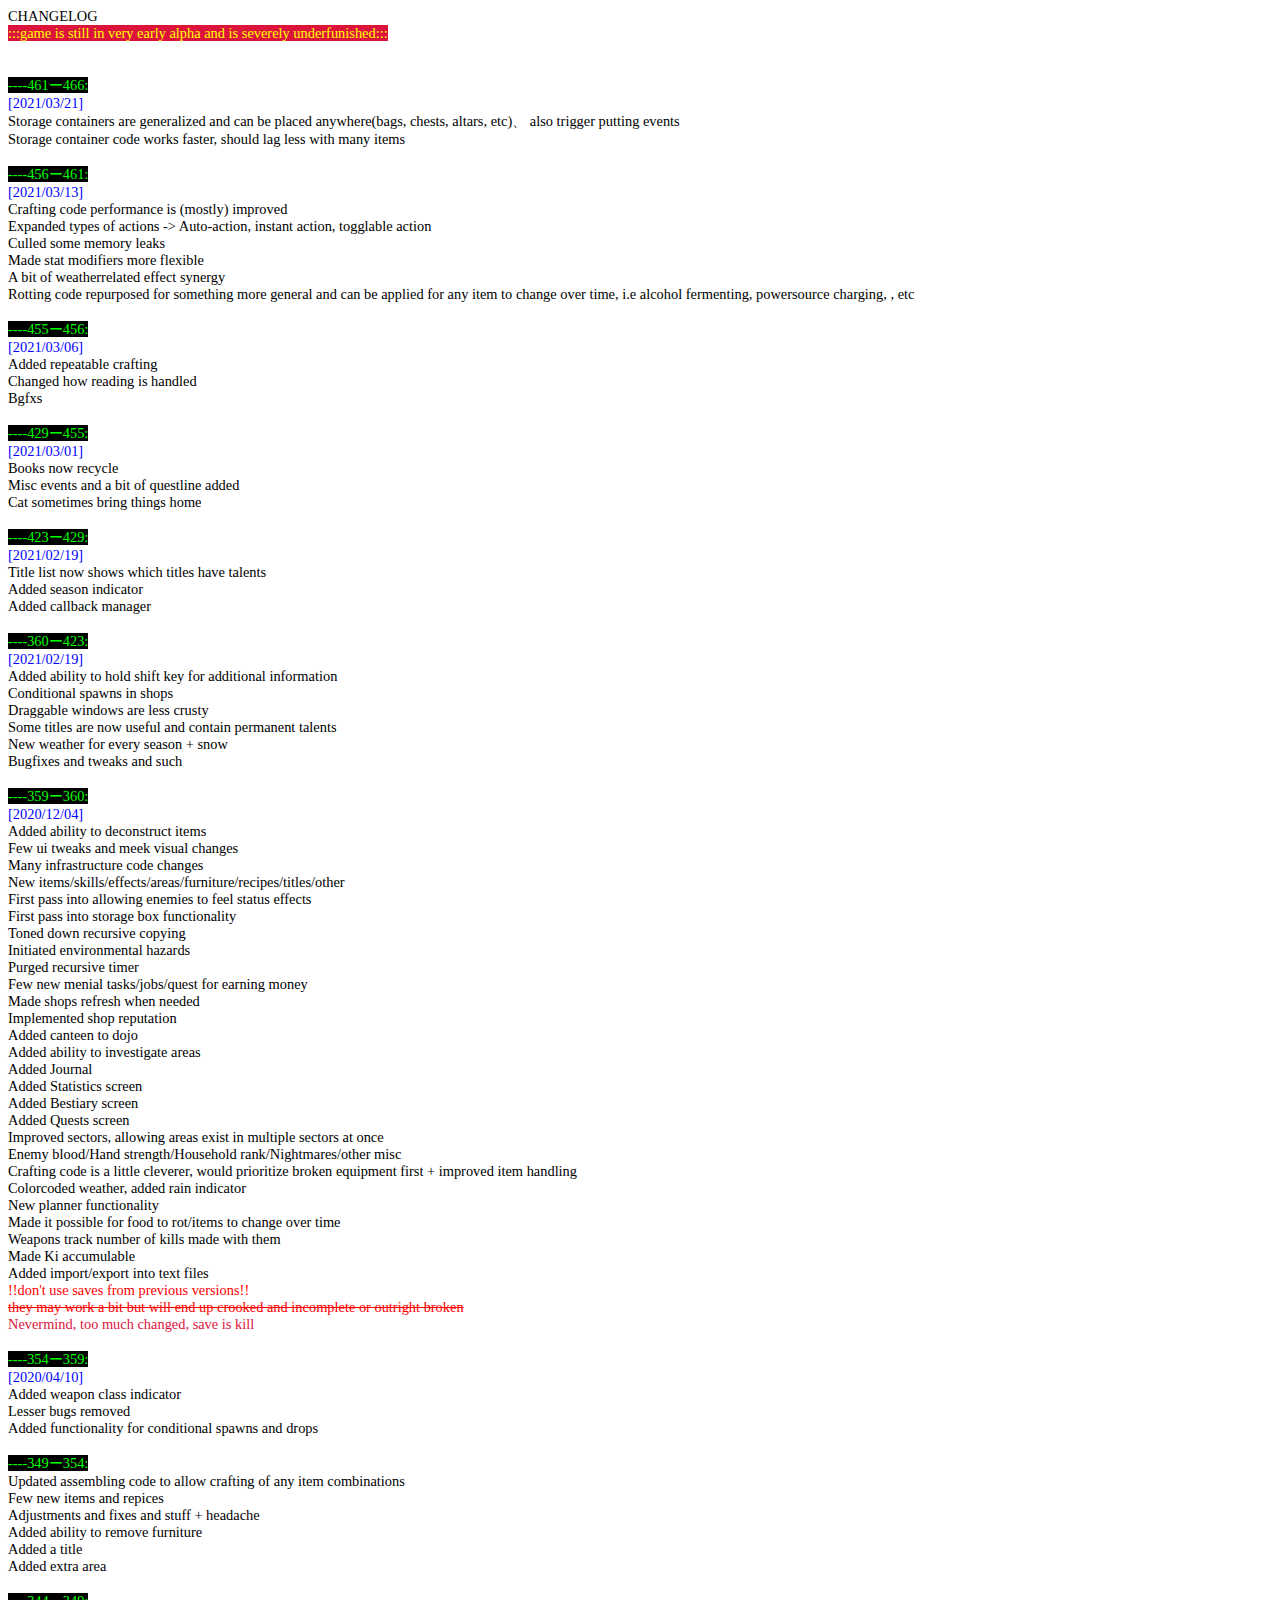
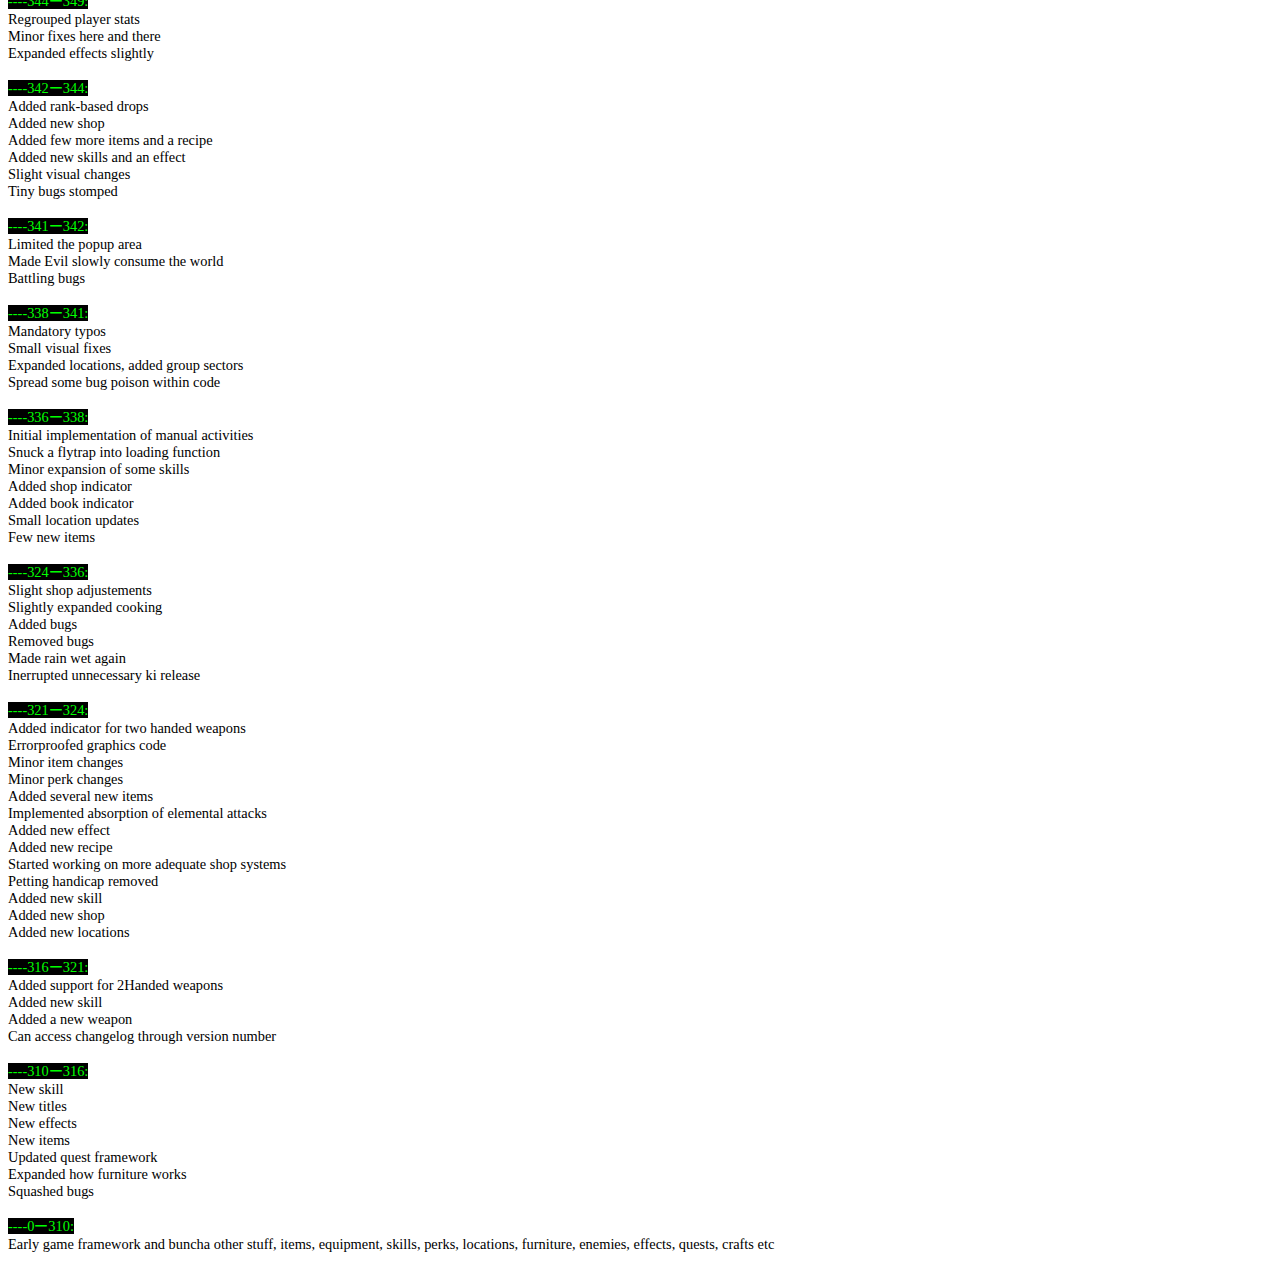
<file: changelog/changelog.html>
<html>
<meta charset="UTF-8"/>
<head>
    <style>
        @supports (-moz-appearance:none) {html{line-height:.88em}}
    </style>
</head>
<body style='font-family:MS Gothic;font-size:.9em'>
CHANGELOG<br>
<span style="color:yellow;background-color:crimson">:::game is still in very early alpha and is severely underfunished:::</span><br>
<br><br>
<span style="color:lime;background-color:black">----461ー466:</span><br>
<span style="color:blue">[2021/03/21]</span><br>
Storage containers are generalized and can be placed anywhere(bags, chests, altars, etc)、 also trigger putting events<br>
Storage container code works faster, should lag less with many items<br>
<br>
<span style="color:lime;background-color:black">----456ー461:</span><br>
<span style="color:blue">[2021/03/13]</span><br>
Crafting code performance is (mostly) improved<br>
Expanded types of actions -> Auto-action, instant action, togglable action<br>
Culled some memory leaks<br>
Made stat modifiers more flexible<br>
A bit of weatherrelated effect synergy<br>
Rotting code repurposed for something more general and can be applied for any item to change over time, i.e alcohol fermenting, powersource charging, , etc<br>
<br>
<span style="color:lime;background-color:black">----455ー456:</span><br>
<span style="color:blue">[2021/03/06]</span><br>
Added repeatable crafting<br>
Changed how reading is handled<br>
Bgfxs<br>
<br>
<span style="color:lime;background-color:black">----429ー455:</span><br>
<span style="color:blue">[2021/03/01]</span><br>
Books now recycle<br>
Misc events and a bit of questline added<br>
Cat sometimes bring things home<br>
<br>
<span style="color:lime;background-color:black">----423ー429:</span><br>
<span style="color:blue">[2021/02/19]</span><br>
Title list now shows which titles have talents<br>
Added season indicator<br>
Added callback manager<br>
<br>
<span style="color:lime;background-color:black">----360ー423:</span><br>
<span style="color:blue">[2021/02/19]</span><br>
Added ability to hold shift key for additional information<br>
Conditional spawns in shops<br>
Draggable windows are less crusty<br>
Some titles are now useful and contain permanent talents<br>
New weather for every season + snow<br>
Bugfixes and tweaks and such<br>
<br>
<span style="color:lime;background-color:black">----359ー360:</span><br>
<span style="color:blue">[2020/12/04]</span><br>
Added ability to deconstruct items<br>
Few ui tweaks and meek visual changes<br>
Many infrastructure code changes<br>
New items/skills/effects/areas/furniture/recipes/titles/other<br>
First pass into allowing enemies to feel status effects<br>
First pass into storage box functionality<br>
Toned down recursive copying<br>
Initiated environmental hazards<br>
Purged recursive timer<br>
Few new menial tasks/jobs/quest for earning money<br>
Made shops refresh when needed<br>
Implemented shop reputation<br>
Added canteen to dojo<br>
Added ability to investigate areas<br>
Added Journal<br>
Added Statistics screen<br>
Added Bestiary screen<br>
Added Quests screen<br>
Improved sectors, allowing areas exist in multiple sectors at once<br>
Enemy blood/Hand strength/Household rank/Nightmares/other misc<br>
Crafting code is a little cleverer, would prioritize broken equipment first + improved item handling<br>
Colorcoded weather, added rain indicator<br>
New planner functionality<br>
Made it possible for food to rot/items to change over time<br>
Weapons track number of kills made with them<br>
Made Ki accumulable<br>
Added import/export into text files<br>
<span style="color:red; ">!!don't use saves from previous versions!!<br><span style="text-decoration:line-through">they may work a bit but will end up crooked and incomplete or outright broken</span></span><br>
<span style="color:crimson">Nevermind, too much changed, save is kill</span><br>
<br>
<span style="color:lime;background-color:black">----354ー359:</span><br>
<span style="color:blue">[2020/04/10]</span><br>
Added weapon class indicator<br>
Lesser bugs removed<br>
Added functionality for conditional spawns and drops<br>
<br>
<span style="color:lime;background-color:black">----349ー354:</span><br>
Updated assembling code to allow crafting of any item combinations<br>
Few new items and repices<br>
Adjustments and fixes and stuff + headache<br>
Added ability to remove furniture<br>
Added a title<br>
Added extra area<br>
<br>
<span style="color:lime;background-color:black">----344ー349:</span><br>
Regrouped player stats<br>
Minor fixes here and there<br>
Expanded effects slightly<br>
<br>
<span style="color:lime;background-color:black">----342ー344:</span><br>
Added rank-based drops<br>
Added new shop<br>
Added few more items and a recipe<br>
Added new skills and an effect<br>
Slight visual changes<br>
Tiny bugs stomped<br>
<br>
<span style="color:lime;background-color:black">----341ー342:</span><br>
Limited the popup area<br>
Made Evil slowly consume the world<br>
Battling bugs<br>
<br>
<span style="color:lime;background-color:black">----338ー341:</span><br>
Mandatory typos<br>
Small visual fixes<br>
Expanded locations, added group sectors<br>
Spread some bug poison within code<br>
<br>
<span style="color:lime;background-color:black">----336ー338:</span><br>
Initial implementation of manual activities<br>
Snuck a flytrap into loading function<br>
Minor expansion of some skills<br>
Added shop indicator<br>
Added book indicator<br>
Small location updates<br>
Few new items<br>
<br>
<span style="color:lime;background-color:black">----324ー336:</span><br>
Slight shop adjustements<br> 
Slightly expanded cooking<br>
Added bugs<br>
Removed bugs<br>
Made rain wet again<br>
Inerrupted unnecessary ki release<br>
<br>
<span style="color:lime;background-color:black">----321ー324:</span><br>
Added indicator for two handed weapons<br>
Errorproofed graphics code<br>
Minor item changes<br>
Minor perk changes<br>
Added several new items<br>
Implemented absorption of elemental attacks<br>
Added new effect<br>
Added new recipe<br>
Started working on more adequate shop systems<br>
Petting handicap removed<br>
Added new skill<br>
Added new shop<br>
Added new locations<br>
<br>
<span style="color:lime;background-color:black">----316ー321:</span><br>
Added support for 2Handed weapons<br>
Added new skill<br>
Added a new weapon<br>
Can access changelog through version number<br>
<br>
<span style="color:lime;background-color:black">----310ー316:</span><br>
New skill<br>
New titles<br>
New effects<br>
New items<br>
Updated quest framework<br>
Expanded how furniture works<br>
Squashed bugs<br>
<br>
<span style="color:lime;background-color:black">----0ー310:</span><br>
Early game framework and buncha other stuff, items, equipment, skills, perks, locations, furniture, enemies, effects, quests, crafts etc<br>
<br>

</body>
</html>
</file>
